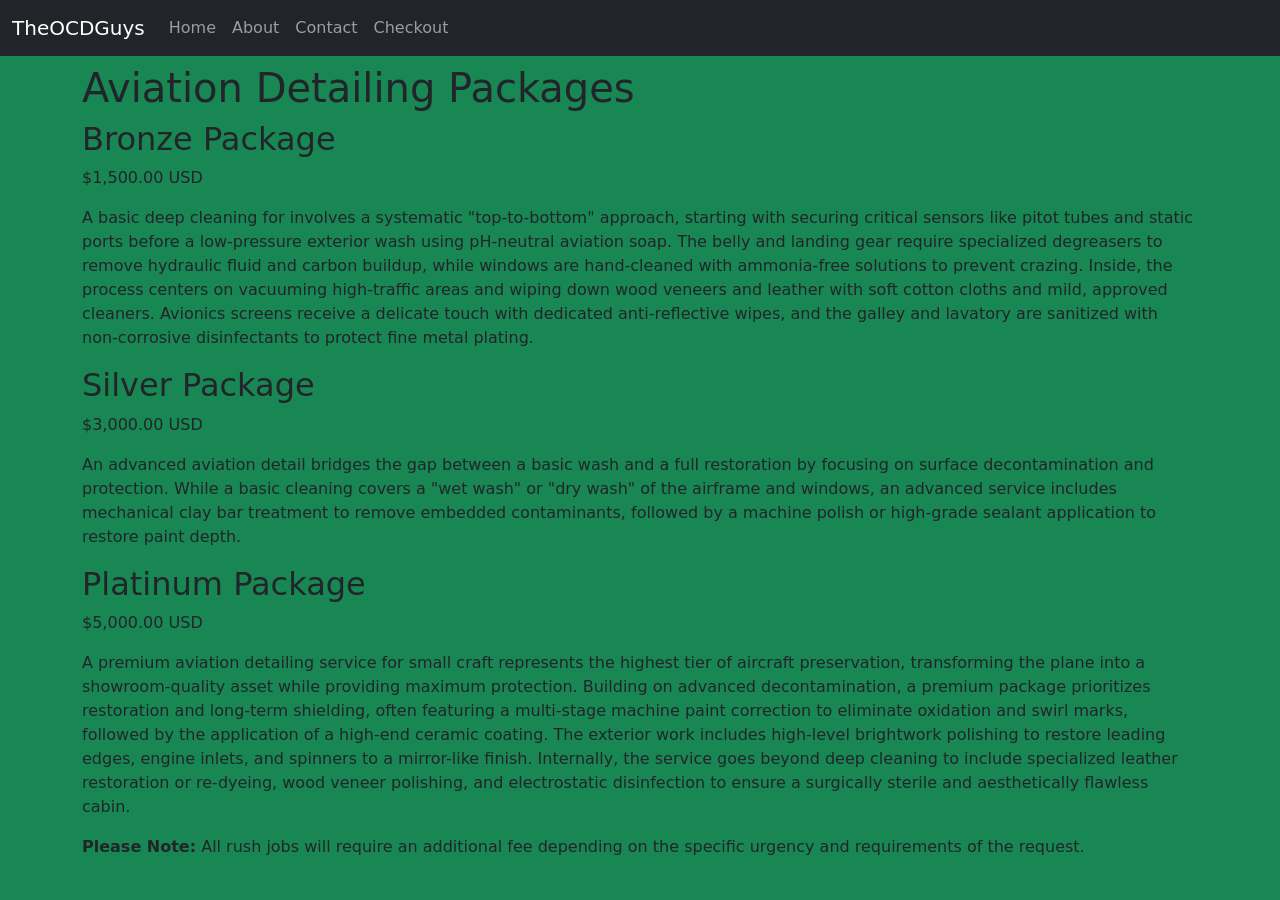
<file: about.html>
<!DOCTYPE html>
<html lang="en">
<head>
    <meta charset="UTF-8">
    <meta name="viewport" content="width=device-width, initial-scale=1.0">
    <link href="https://cdn.jsdelivr.net/npm/bootstrap@5.3.8/dist/css/bootstrap.min.css" rel="stylesheet" integrity="sha384-sRIl4kxILFvY47J16cr9ZwB07vP4J8+LH7qKQnuqkuIAvNWLzeN8tE5YBujZqJLB" crossorigin="anonymous">
    <title>Document</title>
</head>
<body class="bg-success">
    <nav class="navbar navbar-expand-lg bg-dark" data-bs-theme="dark">
        <div class="container-fluid">
            <a class="navbar-brand" href="#">TheOCDGuys</a>
                <button class="navbar-toggler" type="button" data-bs-toggle="collapse" data-bs-target="#navbarNav" aria-controls="navbarNav" aria-expanded="false" aria-label="Toggle navigation">
            <span class="navbar-toggler-icon"></span>
             </button>
            <div class="collapse navbar-collapse" id="navbarNav">
                <ul class="navbar-nav">
                    <li class="nav-item">
                        <a class="nav-link" href="index.html">Home</a>
                    </li>

                    <li class="nav-item">
                        <a class="nav-link" href="about.html">About</a>
                    </li>

                    <li class="nav-item">
                        <a class="nav-link" href="contact.html">Contact</a>
                    </li>

                    <li class="nav-item">
                        <a class="nav-link" href="checkout.html">Checkout</a>
                    </li>
                </ul>
            </div>
        </div>
    </nav>

    <main class="container my-2">
        <h1>Aviation Detailing Packages</h1>
         <div class="package bronze">
        <h2>Bronze Package</h2>
        <p class="price">$1,500.00 USD</p>
        <p>A basic deep cleaning for involves a systematic "top-to-bottom" approach, starting with securing critical sensors like pitot tubes and static ports before a low-pressure exterior wash using pH-neutral aviation soap. The belly and landing gear require specialized degreasers to remove hydraulic fluid and carbon buildup, while windows are hand-cleaned with ammonia-free solutions to prevent crazing. Inside, the process centers on vacuuming high-traffic areas and wiping down wood veneers and leather with soft cotton cloths and mild, approved cleaners. Avionics screens receive a delicate touch with dedicated anti-reflective wipes, and the galley and lavatory are sanitized with non-corrosive disinfectants to protect fine metal plating.</p>
    </div>

    <div class="package silver">
        <h2>Silver Package</h2>
        <p class="price">$3,000.00 USD</p>
        <p>An advanced aviation detail bridges the gap between a basic wash and a full restoration by focusing on surface decontamination and protection. While a basic cleaning covers a "wet wash" or "dry wash" of the airframe and windows, an advanced service includes mechanical clay bar treatment to remove embedded contaminants, followed by a machine polish or high-grade sealant application to restore paint depth. </p>
    </div>

    <div class="package platinum">
        <h2>Platinum Package</h2>
        <p class="price">$5,000.00 USD</p>
        <p>A premium aviation detailing service for small craft represents the highest tier of aircraft preservation, transforming the plane into a showroom-quality asset while providing maximum protection. Building on advanced decontamination, a premium package prioritizes restoration and long-term shielding, often featuring a multi-stage machine paint correction to eliminate oxidation and swirl marks, followed by the application of a high-end ceramic coating. The exterior work includes high-level brightwork polishing to restore leading edges, engine inlets, and spinners to a mirror-like finish. Internally, the service goes beyond deep cleaning to include specialized leather restoration or re-dyeing, wood veneer polishing, and electrostatic disinfection to ensure a surgically sterile and aesthetically flawless cabin.</p>
    </div>

    <p class="note"><strong>Please Note:</strong> All rush jobs will require an additional fee depending on the specific urgency and requirements of the request.</p>


    </main>
</body>
</html>
</file>
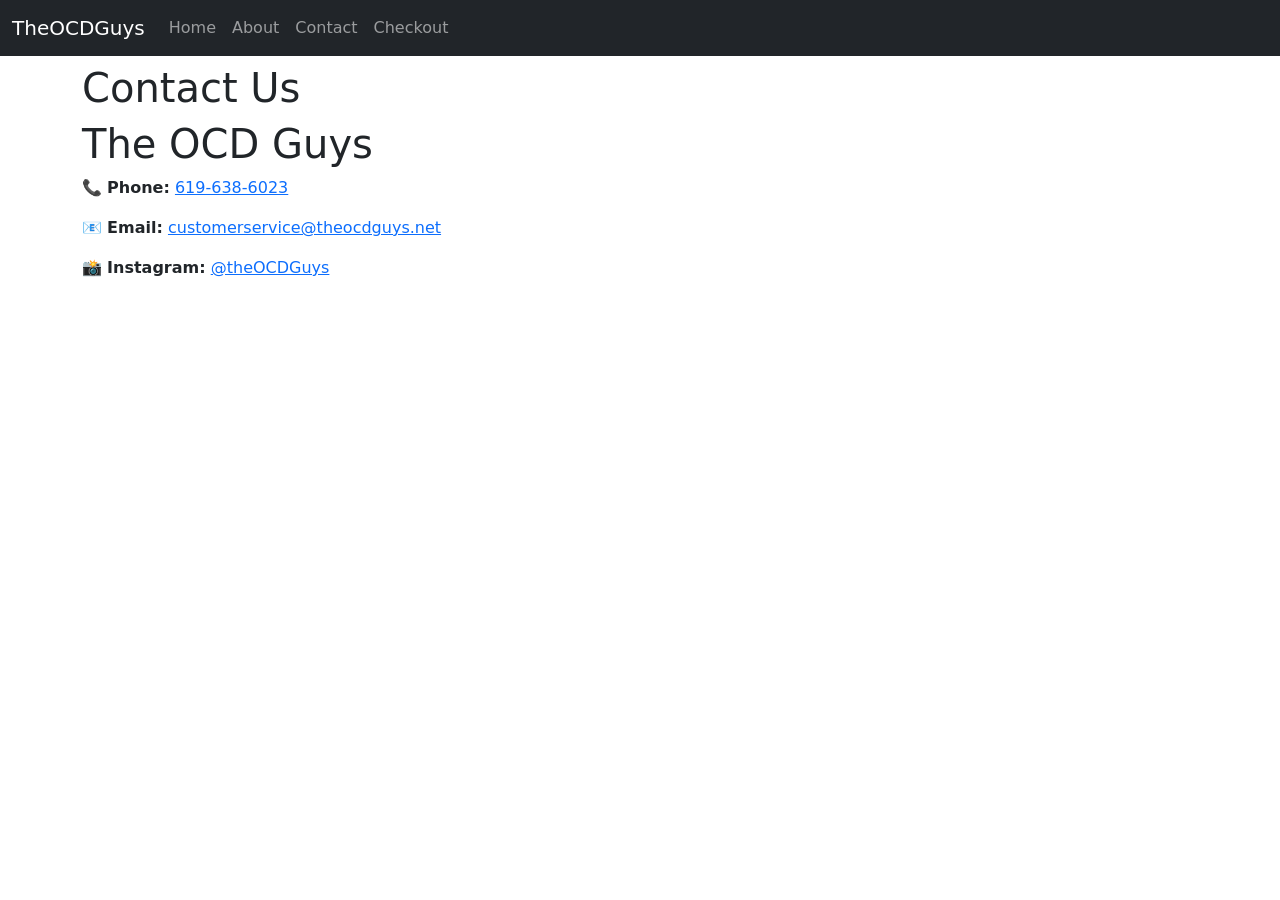
<file: contact.html>
<!DOCTYPE html>
<html lang="en">
<head>
    <meta charset="UTF-8">
    <meta name="viewport" content="width=device-width, initial-scale=1.0">
    <link href="https://cdn.jsdelivr.net/npm/bootstrap@5.3.8/dist/css/bootstrap.min.css" rel="stylesheet" integrity="sha384-sRIl4kxILFvY47J16cr9ZwB07vP4J8+LH7qKQnuqkuIAvNWLzeN8tE5YBujZqJLB" crossorigin="anonymous">
    <title>Document</title>
</head>
<body class="bg-gray-500">
    <nav class="navbar navbar-expand-lg bg-dark" data-bs-theme="dark">
        <div class="container-fluid">
            <a class="navbar-brand" href="#">TheOCDGuys</a>
                <button class="navbar-toggler" type="button" data-bs-toggle="collapse" data-bs-target="#navbarNav" aria-controls="navbarNav" aria-expanded="false" aria-label="Toggle navigation">
            <span class="navbar-toggler-icon"></span>
             </button>
            <div class="collapse navbar-collapse" id="navbarNav">
                <ul class="navbar-nav">
                    <li class="nav-item">
                        <a class="nav-link" href="index.html">Home</a>
                    </li>

                    <li class="nav-item">
                        <a class="nav-link" href="about.html">About</a>
                    </li>

                    <li class="nav-item">
                        <a class="nav-link" href="contact.html">Contact</a>
                    </li>

                    <li class="nav-item">
                        <a class="nav-link" href="checkout.html">Checkout</a>
                    </li>
                </ul>
            </div>
        </div>
    </nav>

    <main class="container my-2">
        <h1 class="w-50">Contact Us</h1>
        <div>
    <h1>The OCD Guys</h1>
    <p>📞 <strong>Phone:</strong> <a href="tel:6196386023">619-638-6023</a></p>
    <p>📧 <strong>Email:</strong> <a href="mailto:customerservice@theocdguys.net">customerservice@theocdguys.net</a></p>
    <p>📸 <strong>Instagram:</strong> <a href="https://instagram.com" target="_blank">@theOCDGuys</a></p>
    </main>
</body>
</html>
</file>
